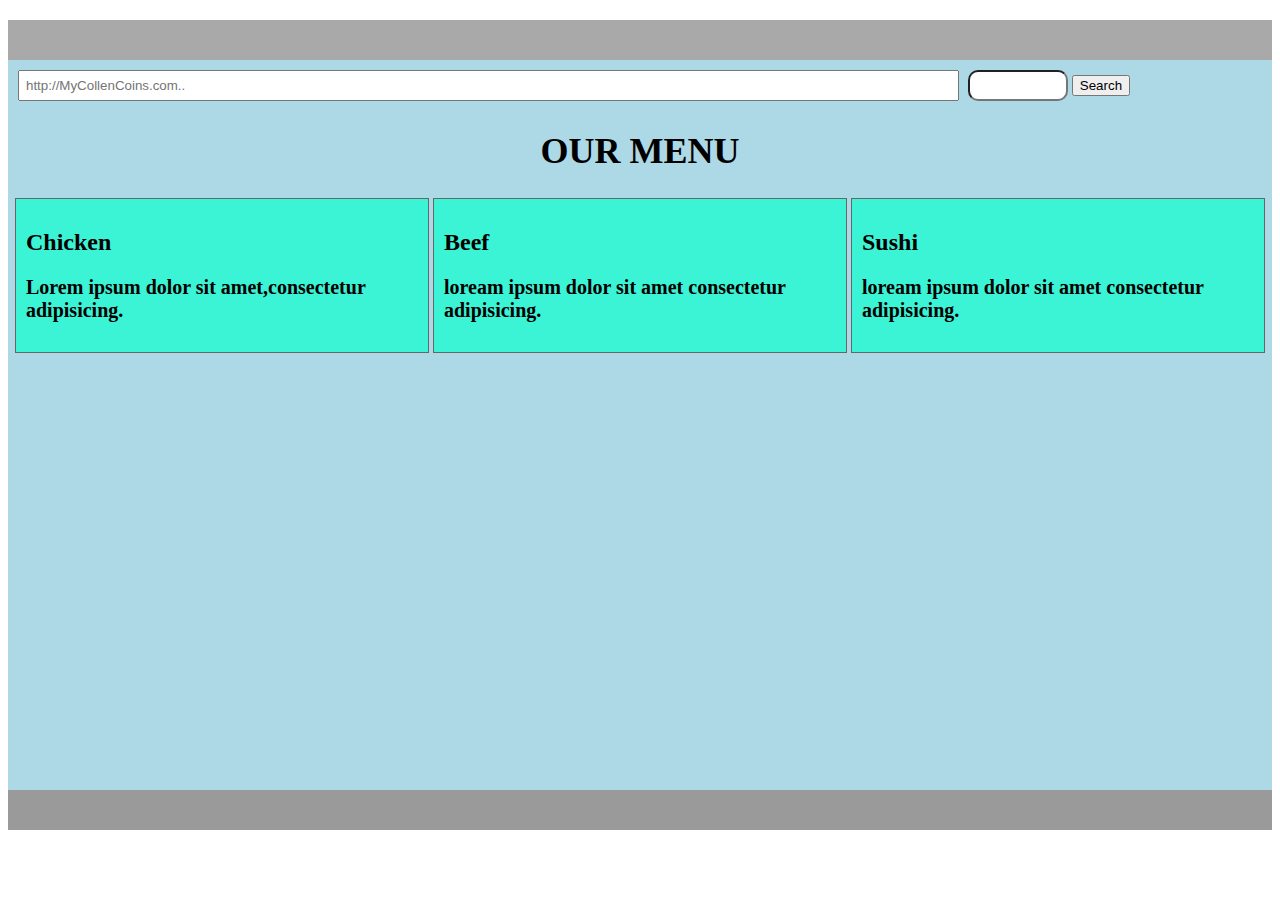
<file: Assignment.html>
<DOCTYPE html>
<!DOCTYPE html>
<html>
<head>
	<meta charset="utf-8">
	
	<style>

    <body {
    	margin: 0;
    	padding: 0;
    	font-family: poppins;
    	background: lightblue;

    }
     .myDiv{
     	padding: 5px;
    	max-width: 1500px;
    	width: 100%px;
    	height: 720px;
    	margin: 20px auto;
    	background: lightblue;
    	border-top-style: outset;
    	border-bottom-style: outset;
    	border-bottom-width: 40px;
    	border-top-width: 40px;
    	border-top-spacing: 20px%;
    	border-top-color: darkgray;
    	    	

    }
    header{
    	padding: 0 15px;
    	text-align: center;
    	font-size: 18px;
    }
    .columns{
    	display: flex;
    	flex-flow: row wrap;
    	justify-content: center;
    	margin: 5px 0;

    }
    .column {
    	flex: 1;
    	border: 1px solid #666;
    	margin: 2px;
    	padding: 10px;
    	background: #3af4d5;
    	transision: 0.3s;

    }
    @media screen and (max-width: 1200px) {
    	.columns .column{
    		margin-bottom: 10px;
    		flex-basis: 40%;
    		column-gap: 10px;

    	}

    }
    @media screen and (max-width: 767px){
    	.columns .column {
    		flex-basis: 100%;
    		margin:  0 0 5px 0;
    	}
    }
    p
    {
    	color: Black;
    	font font-style: decorative;
    	font-weight: bold;
    	font-size: 20px;
    	text-align: midle of the page ;
    }
    input[name=text] {
      width: 75%;
      padding: 6px 6px;
      margin: 5px;
      align-content: center;

    }
    
    input[type=text] {
      width: 8%;
      padding: 6px ;
      margin: 2px 0;
      align-content: right;
      border-radius: 10px;

    }
    
    </style>
    </head>
    <body>
    	 
    

    <div class="MyDiv">


    
    <input name="text"required
    name="url"placeholder="http://MyCollenCoins.com..">

    <input type="text"required>
   <button data-tooltip="Tooltip">Search</button>

    <header>
    	<h1>OUR MENU </h1>
    </header>
      
      
    <section class="columns">
    	<div class= "column">
    		<h2>Chicken</h2>
    		<p>Lorem ipsum dolor sit amet,consectetur adipisicing.</p>
        </div>
        <div class="column">
        	<h2>Beef</h2>
        	<p> loream ipsum dolor sit amet consectetur adipisicing.</p>
        </div>
        <div class="column">
        	<h2>Sushi</h2>
        	<p>loream ipsum dolor sit amet consectetur adipisicing.</p>
        </div>

    </section>


   


    </div>
    
		
    </body>
    </html>
</file>
